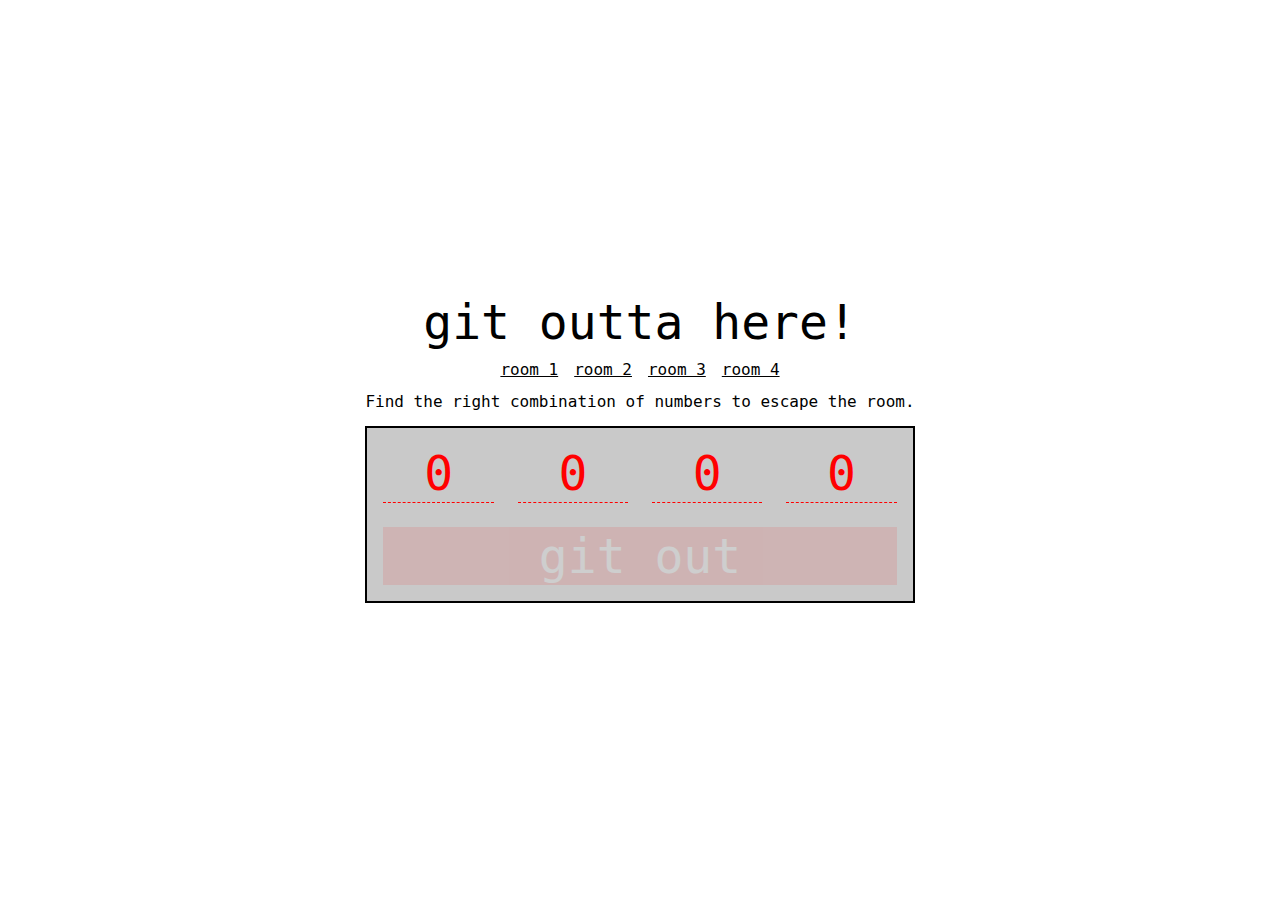
<file: index.html>
<!DOCTYPE html>
<html lang="en">
<head>
  <meta charset="UTF-8">
  <meta name="viewport" content="width=device-width, initial-scale=1.0">
  <link rel="stylesheet" href="./css/reset.css">
   <link rel="stylesheet" href="./css/style.css">
  <title>Document</title>
</head>
<body>
  <main>
    <h1>git outta here!</h1>
    <nav>
      <ul>
        <li><a href="./room1.html">room 1</a></li>
        <li><a href="#">room 2</a></li>
        <li><a href="#">room 3</a></li>
        <li><a href="#">room 4</a></li>
      </ul>
    </nav>
    <p>
      Find the right combination of numbers to escape the room.
    </p>

    <form action="https://shorturl.at/7mHvR">
      <input type="text" pattern="1" placeholder="0" required size="1">
      <input type="text" pattern="2" placeholder="0" required size="1">
      <input type="text" pattern="3" placeholder="0" required size="1">
      <input type="text" pattern="4" placeholder="0" required size="1">
      <button type="submit">git out</button>
    </form>
  </main>
</body>
</html>
</file>
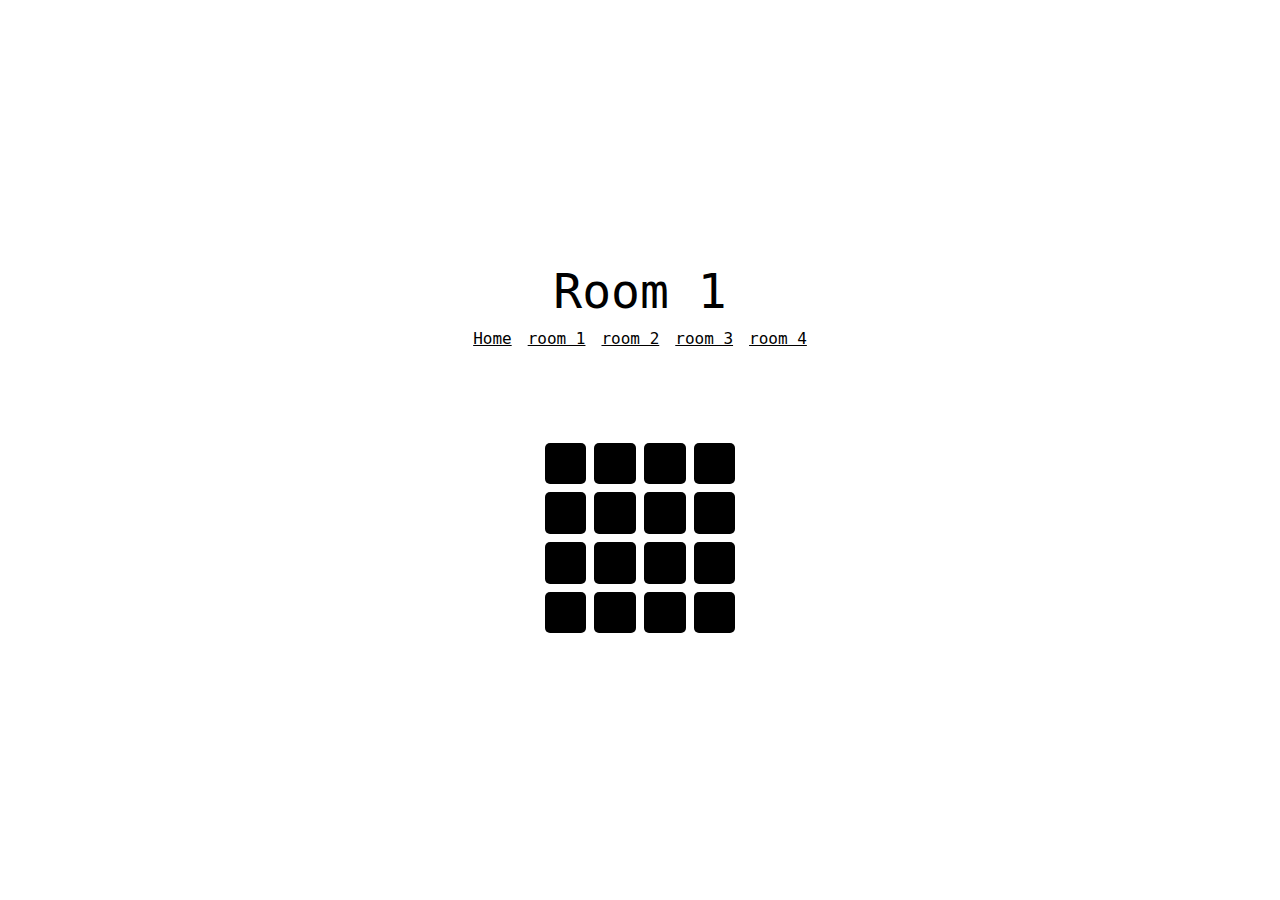
<file: room1.html>
<!DOCTYPE html>
<html lang="en">

<head>
  <meta charset="UTF-8">
  <meta name="viewport" content="width=device-width, initial-scale=1.0">
  <link rel="stylesheet" href="./css/reset.css">
  <link rel="stylesheet" href="./css/style.css">
  <title>Room 1</title>
</head>

<body>
  <main>
    <h1>Room 1</h1>
    <nav>
      <ul>
        <li><a href="./index.html">Home</a></li>
        <li><a href="./room1.html">room 1</a></li>
        <li><a href="./room2.html">room 2</a></li>
        <li><a href="./room3.html">room 3</a></li>
        <li><a href="./room4.html">room 4</a></li>
      </ul>
    </nav>
    <p class="room1__container">
      <span class="room1__number">?</span>
      <span class="room1__number">?</span>
      <span class="room1__number">?</span>
      <span class="room1__number">?</span>
      <span class="room1__number">?</span>
      <span class="room1__number">?</span>
      <span class="room1__number">?</span>
      <span class="room1__number">?</span>
      <span class="room1__number">?</span>
      <span class="room1__number">?</span>
      <span class="room1__number">5</span>
      <span class="room1__number">?</span>
      <span class="room1__number">?</span>
      <span class="room1__number">?</span>
      <span class="room1__number">?</span>
      <span class="room1__number">?</span>
    </p>
    
  </main>
</body>

</html>
</file>
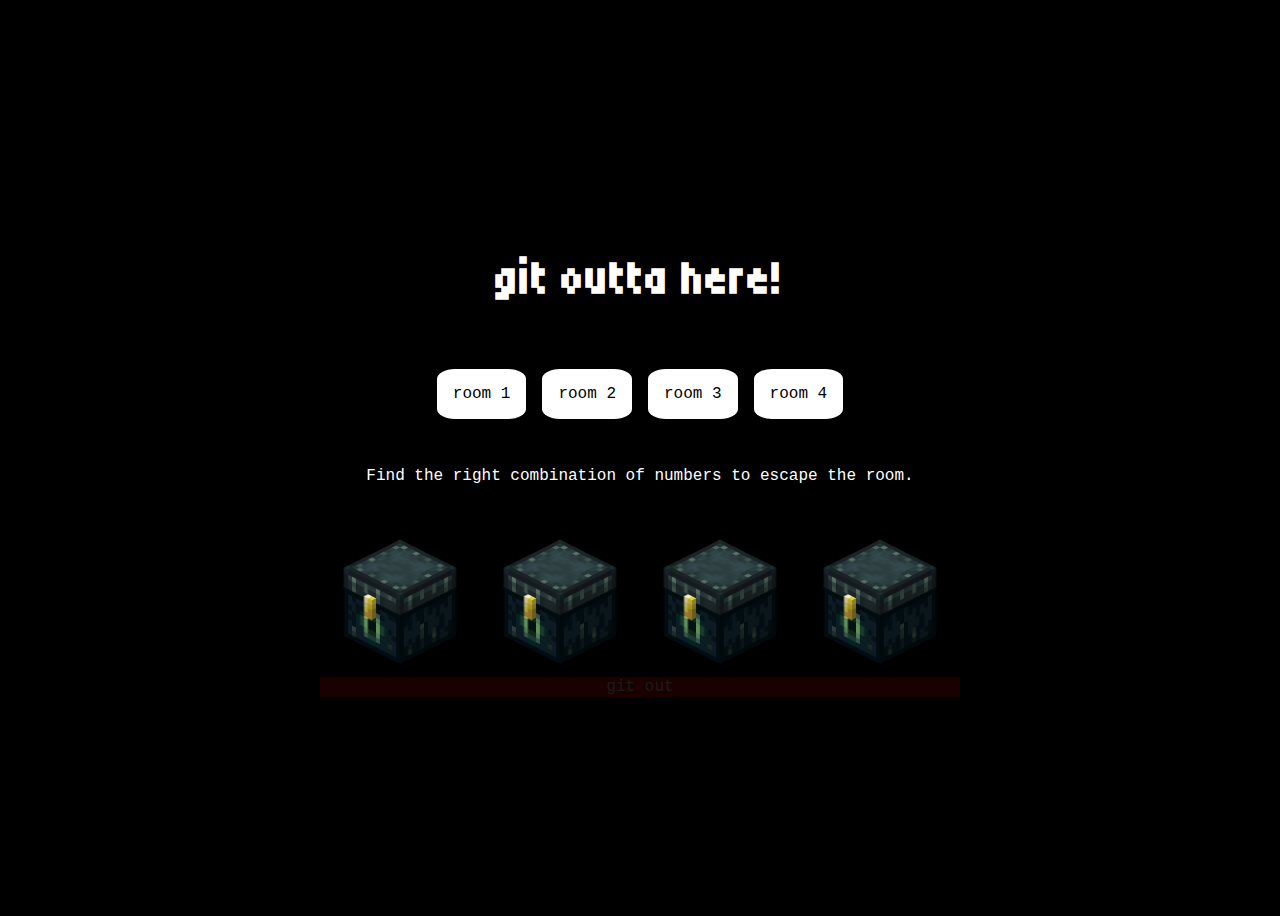
<file: room2/room2.html>
<!DOCTYPE html>
<html lang="en">
<head>
  <meta charset="UTF-8">
  <meta name="viewport" content="width=device-width, initial-scale=1.0">
  <link rel="resetsheet" href="./css/reset.css">
   <!-- <link rel="stylesheet" href="./css/style.css"> -->
   <link rel="stylesheet" href="./room2.css">
   <link rel="preconnect" href="https://fonts.googleapis.com">
<link rel="preconnect" href="https://fonts.gstatic.com" crossorigin>
<link href="https://fonts.googleapis.com/css2?family=Fredoka:wght@300..700&family=Tiny5&display=swap" rel="stylesheet">
  <title>Document</title>
</head>
<body>
  <main>
    <h1>git outta here!</h1>
    <nav>
      <ul>
    <li><a href="./room1.html">room 1</a></li>
        <li><a href="./room2.html">room 2</a></li>
        <li><a href="./room3.html">room 3</a></li>
        <li><a href="./room4.html">room 4</a></li>
      </ul>
    </nav>
    <p>
      Find the right combination of numbers to escape the room.
    </p>

    <form action="https://shorturl.at/7mHvR">
      <div class="grid_cofre_text">
        <img src="./cofre2.webp" alt="cofre">
        <input type="text" pattern="1" placeholder="0" required size="1">
      </div>
      <div class="grid_cofre_text">
        <img src="./cofre2.webp" alt="cofre">
        <input type="text" pattern="2" placeholder="0" required size="1">
      </div>
      <div class="grid_cofre_text">
        <img src="./cofre2.webp" alt="cofre">
        <input type="text" pattern="3" placeholder="0" required size="1">
      </div>
      <div class="grid_cofre_text">
        <img src="./cofre2.webp" alt="cofre">
        <input type="text" pattern="4" placeholder="0" required size="1">
      </div>
      <button type="submit">git out</button>
    </form>
  </main>
</body>
</html>
</file>
<file: css/style.css>
:root {
  --error: #ff0000;
  --primary: #000000;
  --primary-light: #c9c9c9;
}

::selection {
  background-color: var(--primary);
  color: white;
}

body {
  height: 100vh;
  font-family: monospace;
  font-size: 1rem;
  display: grid;
  place-items: center;
  gap: 1rem;
}

main {
  display: flex;
  flex-direction: column;
  justify-content: center;
  text-align: center;
  gap: 1rem;
}

h1 {
  font-size: 3rem;
}

ul {
  list-style: none;
  padding: 0;
  display: flex;
  justify-content: center;
  gap: 1rem;
}

a {
  color: var(--primary);
}

input {
  background: none;
  border: none;
  font-size: inherit;
  font-family: inherit;
  border-bottom: dashed 1px var(--primary);
  text-align: center;
}

input:focus {
  outline-color: var(--primary);
}

input::placeholder {
  color: var(--error);
}

form {
  display: grid;
  grid-template-columns: repeat(4, 1fr);
  justify-content: center;
  gap: 0.5em;
  font-size: 3rem;
  border: solid 2px var(--primary);
  padding: 1rem;
  background-color: var(--primary-light);
}

button {
  grid-column: 1 / -1;
  background: var(--primary);
  border: none;
  color: white;
  font-family: inherit;
  font-size: inherit;
}

button:focus {
  outline: solid 1px var(--primary);
}

input:invalid {
  color: var(--error);
  border-color: var(--error);
}

form:has(:invalid) button {
  opacity: 0.1;
  background-color: #ff0000;
}


.room1__number{
  background-color: black;
  padding: 0.8rem 1rem;
  border-radius: 5px 5px;
  font-weight: 600;
  width: fit-content;
}

.room1__number:hover {
  background-color: white;
}

.room1__container{
  margin-top: 5rem;
  display: grid;
  grid-template-columns: 1fr 1fr 1fr 1fr;
  width: fit-content;
  gap: 0.5rem;

  align-self: center;
}
</file>
<file: room2/room2.css>
:root {
    --error: #ff0000;
    --primary: #000000;
    --primary-light: #c9c9c9;
}


body {
    height: 100vh;
    font-family: monospace;
    font-size: 1rem;
    display: grid;
    place-items: center;
    gap: 1rem;
    background-color: black;
    color: white;
}

main {
    display: flex;
    flex-direction: column;
    justify-content: center;
    text-align: center;
    gap: 1rem;
}

h1 {
    font-size: 3rem;
    font-family: "Tiny5", sans-serif;
}

ul {
    list-style: none;
    padding: 0;
    display: flex;
    justify-content: center;
    gap: 1rem;
}

li {
    padding: 1rem;
    background-color: white;
    border-radius: 20%;
}

li:hover {
    font-weight: bold;
}

a {
    text-decoration: none;
    color: black;
}


input {
    background: none;
    border: none;
    font-size: inherit;
    font-family: inherit;
    border-bottom: dashed 1px var(--primary);
    text-align: center;
    opacity: 0.5;
}

input:focus {
    outline-color: var(--primary);
    opacity: 1;
}

input::placeholder {
    color: red;
}


button {
    grid-column: 1 / -1;
    background: var(--primary);
    border: none;
    color: white;
    font-family: inherit;
    font-size: inherit;
}

button:focus {
    outline: solid 1px var(--primary);
}

input:invalid {
    color: var(--error);
    border-color: white;
}

form:has(:valid) button {
    opacity: 1;
    background-color: #ff0000;
}

form:has(:invalid) button {
    opacity: 0.1;
    background-color: #ff0000;
}

form {
    display: grid;
    grid-template-columns: 1fr 1fr 1fr 1fr;
}

.grid_cofre_text {
    display: grid;
    grid-template-columns: 10rem;
    grid-template-rows: 10rem;
    align-items: center;
    justify-items: center;
}

.grid_cofre_text img {
    inline-size: 9rem;
}

.grid_cofre_text img,
.grid_cofre_text input {
    grid-row: 1;
    grid-column: 1;
    color: #ff0000;
}

.grid_cofre_text img {
    z-index: 2;
}

.grid_cofre_text {
    position: relative;
}

.grid_cofre_text img {
    position: relative;
    z-index: 1;
}

.grid_cofre_text input {
    position: relative;
    z-index: 1;
    opacity: 0;
    transition: opacity 0.3s ease;
}

.grid_cofre_text img:hover+input,
.grid_cofre_text input:focus {
    z-index: 3;
    opacity: 1;
}

.hidden{
    display: none;
}
</file>
